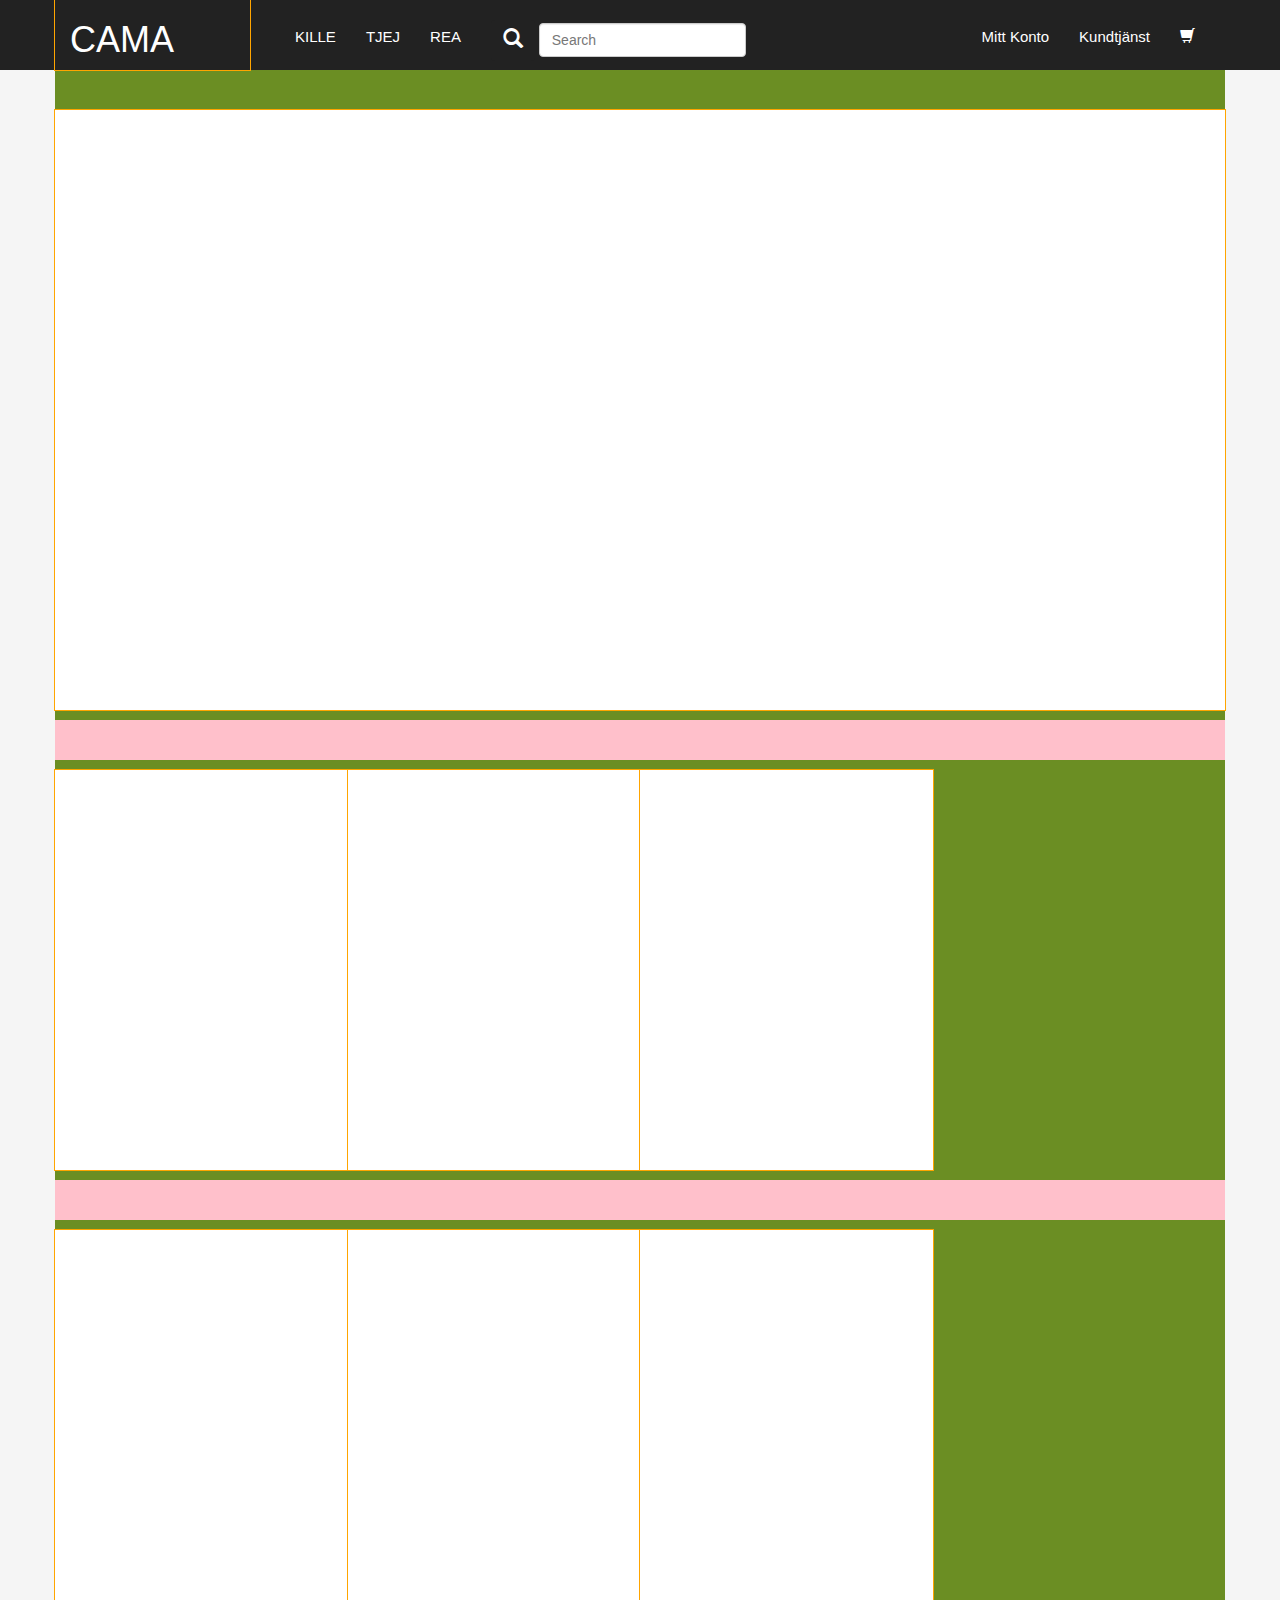
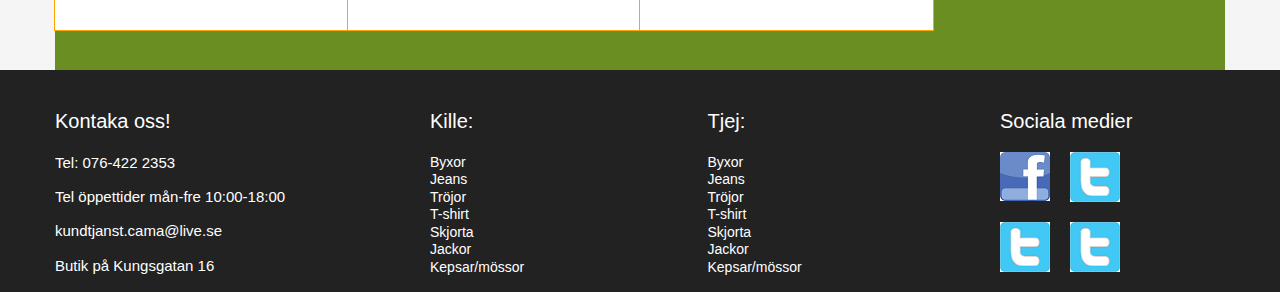
<file: CAMA/index.html>
<!DOCTYPE html>
<html lang="en">
    <head>
        <meta charset="utf-8">
        <meta http-equiv="X-UA-Compatible" content="IE=edge">
        <meta name="viewport" content="width=device-width, initial-scale=1">
        <title>CAMA</title>

        <!-- Bootstrap -->

        <link href="css/bootstrap.min.css" rel="stylesheet">
        <link href="index.css" rel="stylesheet">


        <!-- HTML5 shim and Respond.js for IE8 support of HTML5 elements and media queries -->
        <!-- WARNING: Respond.js doesn't work if you view the page via file:// -->
        <!--[if lt IE 9]>
          <script src="https://oss.maxcdn.com/html5shiv/3.7.2/html5shiv.min.js"></script>
          <script src="https://oss.maxcdn.com/respond/1.4.2/respond.min.js"></script>
        <![endif]-->
    </head>
    <body>

        <div class="row header-row">
            <div class="container header-container">
                <div class="row header-row">

                    <div class="col-lg-2 logo">               
                        <h1>CAMA</h1>           
                    </div>
                    <div class="col-lg-10">          
                        <!-- Collect the nav links, forms, and other content for toggling -->
                        <div class="collapse navbar-collapse" id="bs-example-navbar-collapse-1">
                            <ul class="nav navbar-nav">                           

                                <li class="dropdown">
                                    <a href="#" class="dropdown-toggle" data-toggle="dropdown" role="button" aria-expanded="false">KILLE</a>
                                    <ul class="dropdown-menu" role="menu">
                                        <li><a href="#">Action</a></li>
                                        <li><a href="#">Another action</a></li>
                                        <li><a href="#">Something else here</a></li>
                                        <li><a href="#">Separated link</a></li>
                                        <li><a href="#">One more separated link</a></li>
                                    </ul>
                                </li>
                                <li class="dropdown">
                                    <a href="#" class="dropdown-toggle" data-toggle="dropdown" role="button" aria-expanded="false">TJEJ</a>
                                    <ul class="dropdown-menu" role="menu">
                                        <li><a href="#">Action</a></li>
                                        <li><a href="#">Another action</a></li>
                                        <li><a href="#">Something else here</a></li>
                                        <li><a href="#">Separated link</a></li>
                                        <li><a href="#">One more separated link</a></li>
                                    </ul> 
                                </li>
                                <li><a href="#">REA</a></li>
                            </ul>
                            <form class="navbar-form navbar-left" role="search">
                                <button type="submit" class="btn btn-default">
                                    <span class="glyphicon glyphicon-search" aria-hidden="true"></span>
                                </button>

                                <div class="form-group">
                                    <input type="text" class="form-control" placeholder="Search">
                                </div>
                            </form>
                            <ul class="nav navbar-nav navbar-right">
                                <li><a href="#">Mitt Konto</a></li>
                                <li><a href="#">Kundtjänst</a></li>
                                <li><a href="#"><span class="glyphicon glyphicon-shopping-cart" aria-hidden="true"></span></a> </li>
                            </ul>
                        </div><!-- /.navbar-collapse -->
                    </div>
                </div>
            </div>
        </div>

        <div class="container section-container">

            <div class="row section-row">

                <div class="col-lg-12 slideshow"></div>

            </div>

            <div class="row section-row">

                <div class="col-lg-12 rea"></div>

            </div>

            <div class="row section-row">

                <div class="col-lg-3 trebox"></div>

                <div class="col-lg-3 trebox"></div>

                <div class="col-lg-3 trebox"></div>


            </div>

            <div class="row section-row">

                <div class="col-lg-12 rea"></div>

            </div>

            <div class="row section-row">

                <div class="col-lg-3 trebox"></div>

                <div class="col-lg-3 trebox"></div>

                <div class="col-lg-3 trebox"></div>

            </div>    

        </div>

        <div class="row footer-row">
            <div class="container footer-container">
                <div class="row footer-row">

                    <div class="col-lg-4 footer">
                        <h2>Kontaka oss!</h2>
                        <p>Tel: 076-422 2353</p>
                        <p>Tel öppettider mån-fre 10:00-18:00</p>
                        <p>kundtjanst.cama@live.se</p>
                        <p>Butik på Kungsgatan 16</p>
                    </div>

                    <div class="col-lg-3 footer">
                        <h2>Kille:</h2>
                        <a href="#"><p>Byxor</p></a>
                        <a href="#"><p>Jeans</p></a>
                        <a href="#"><p>Tröjor</p></a>
                        <a href="#"><p>T-shirt</p></a>
                        <a href="#"><p>Skjorta</p></a>
                        <a href="#"><p>Jackor</p></a>
                        <a href="#"><p>Kepsar/mössor</p></a>
                    </div>

                    <div class="col-lg-3 footer">
                        <h2>Tjej:</h2>
                        <a href="#"><p>Byxor</p></a>
                        <a href="#"><p>Jeans</p></a>
                        <a href="#"><p>Tröjor</p></a>
                        <a href="#"><p>T-shirt</p></a>
                        <a href="#"><p>Skjorta</p></a>
                        <a href="#"><p>Jackor</p></a>
                        <a href="#"> <p>Kepsar/mössor</p></a>
                    </div>

                    <div class="col-lg-2 footer">
                        <h2>Sociala medier</h2>

                        <a href ="www.facebook.com"><img src="img/facebook-icon.png"></a>
                        <a href ="www.twitter.com"><img src="img/twitter-icon.png"></a>
                        <a href ="www.twitter.com"><img src="img/twitter-icon.png"></a>
                        <a href ="www.twitter.com"><img src="img/twitter-icon.png"></a>
                    </div>   

                </div>
            </div>

            <!-- jQuery (necessary for Bootstrap's JavaScript plugins) -->
            <script src="https://ajax.googleapis.com/ajax/libs/jquery/1.11.1/jquery.min.js"></script>
            <!-- Include all compiled plugins (below), or include individual files as needed -->
            <script src="js/bootstrap.min.js"></script>
    </body>
</html>
</file>
<file: CAMA/index.css>
body{

    background-color: whitesmoke;

}

.container {
    
    width: 90%;
    
}
@media (min-width: 768px) {
    .container {
        width: 90%;
    }
}
@media (min-width: 992px) {
    .container {
        width: 970px;
    }
}
@media (min-width: 1200px) {
    .container {
        width: 1170px;
    }
}


/*header*/

.header-row{

    background-color: #222;

}

.col-lg-2.logo{

    color: white;
    outline: solid thin orange;

}

/*nav*/

.navbar-collapse {

    padding-right: 15px;
    padding-left: 15px;
    overflow-x: visible;
    margin-top: 12px;
}

.nav a {

    color:white;
    font-size: 15px;

}

.nav > li > a:hover,
.nav > li > a:focus {

    text-decoration: none;
    background-color: #222;
    color: red;

}

.btn-default{
    
color: white;
background-color: #222;
border: none;
font-size: 20px;
    
}

.btn-default:hover{
    
    background-color: #222;
    color: white;
    
}

/*undermeny*/

/*hover på kille/tjej*/
.dropdown:hover .dropdown-menu {
    display: block;
    background-color: whitesmoke;
}

.dropdown:hover .dropdown-menu li a{
    
    color: #222;
    
}

.dropdown:hover .dropdown-menu li a:hover {
    
    background-color: whitesmoke;
    color: red;
    
}


/*slideshow*/

.col-lg-12.slideshow{

    background-color: white;
    outline: solid thin orange;
    height: 600px;
    margin-top: 40px;

}

/*section*/

.section-container{
    
    padding-bottom: 40px;
    background-color: olivedrab;
    
}

.col-lg-12.rea{

    background-color: pink;
    height: 40px;
    margin-top: 10px;

}

.col-lg-3.trebox{

    background-color: white;
    outline: solid thin orange;
    height: 400px;
    margin-top: 10px;   

}

/*footer*/

.footer-row{

    background-color: #222;
    
    

}
.footer-container{
    overflow:auto;
}

.col-lg-4.footer{
    margin-top: 20px;
    margin-left:-15px;
}
.col-lg-4.footer p{
    margin-bottom: 13px;
    color:white;
    font-size:15px;
}

.col-lg-3.footer p{
    color:white;
    margin-bottom: -2.5px;
    
}

.col-lg-3.footer {
    margin-top: 20px;
    margin-left:-15px;
}
.col-lg-2.footer img{
    float:left;
    margin-right:20px;
    margin-bottom: 20px;
}
.col-lg-2.footer {
    margin-top:20px;
}

h2{
    font-size:20px;
    color:white;
    margin-bottom:20px;
}
</file>
